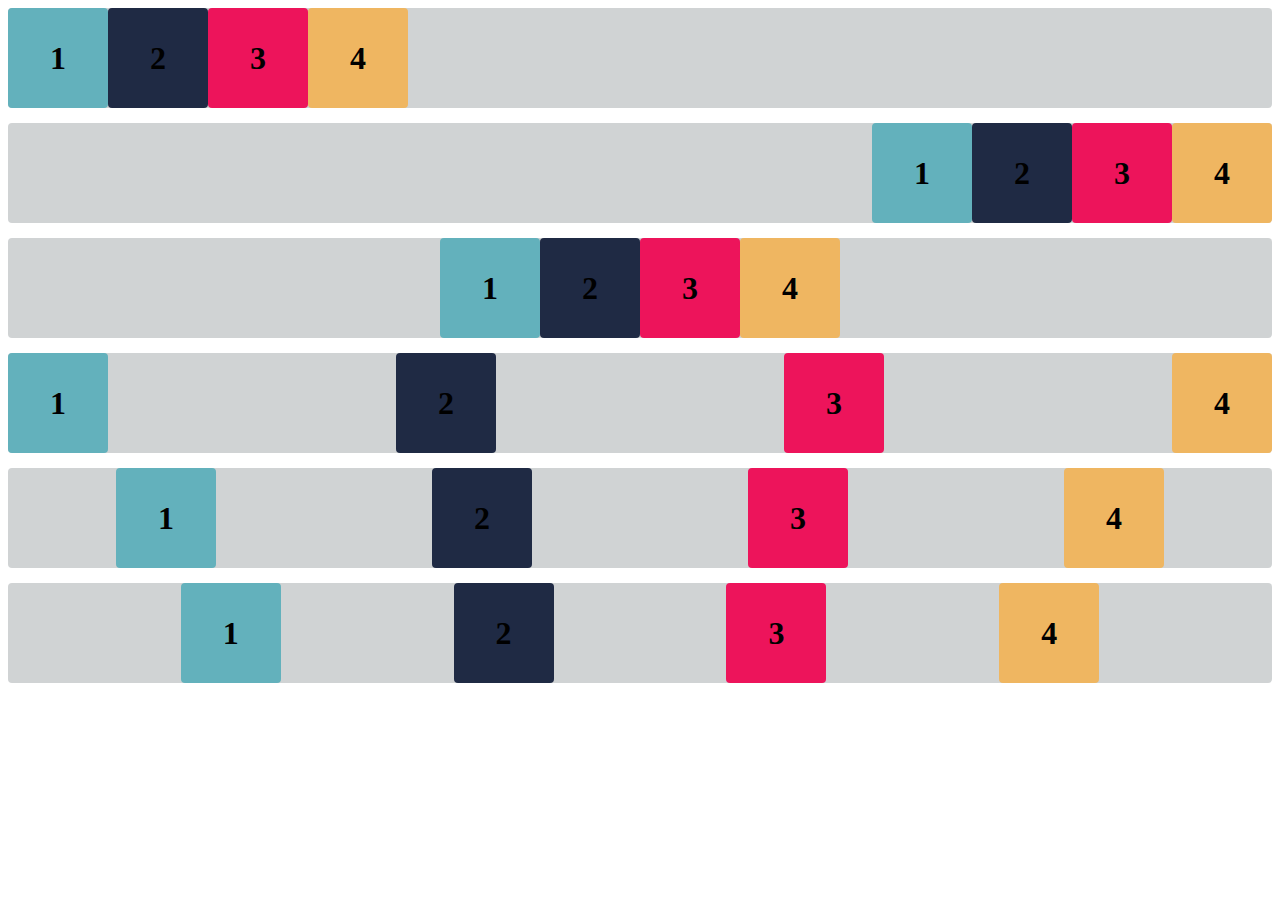
<file: index.html>
<!DOCTYPE html>
<html lang="en">

<head>
    <meta charset="UTF-8">
    <meta http-equiv="X-UA-Compatible" content="IE=edge">
    <meta name="viewport" content="width=device-width, initial-scale=1.0">
    <title>Flex-box</title>
    <link rel="stylesheet" href="estilo.css">
</head>

<body>

    <div class="base container1">
        <div class="flex-item box1"><h1>1</h1></div>
        <div class="flex-item box2"><h1>2</h1></div>
        <div class="flex-item box3"><h1>3</h1></div>
        <div class="flex-item box4"><h1>4</h1></div>
    </div>
    <div class="base container2">
        <div class="flex-item box1"><h1>1</h1></div>
        <div class="flex-item box2"><h1>2</h1></div>
        <div class="flex-item box3"><h1>3</h1></div>
        <div class="flex-item box4"><h1>4</h1></div>
    </div>
    <div class="base container3">
        <div class="flex-item box1"><h1>1</h1></div>
        <div class="flex-item box2"><h1>2</h1></div>
        <div class="flex-item box3"><h1>3</h1></div>
        <div class="flex-item box4"><h1>4</h1></div>
    </div>
    <div class="base container4">
        <div class="flex-item box1"><h1>1</h1></div>
        <div class="flex-item box2"><h1>2</h1></div>
        <div class="flex-item box3"><h1>3</h1></div>
        <div class="flex-item box4"><h1>4</h1></div>
    </div>
    <div class="base container5">
        <div class="flex-item box1"><h1>1</h1></div>
        <div class="flex-item box2"><h1>2</h1></div>
        <div class="flex-item box3"><h1>3</h1></div>
        <div class="flex-item box4"><h1>4</h1></div>
    </div>
    <div class="base container6">
        <div class="flex-item box1"><h1>1</h1></div>
        <div class="flex-item box2"><h1>2</h1></div>
        <div class="flex-item box3"><h1>3</h1></div>
        <div class="flex-item box4"><h1>4</h1></div>
    </div>

   
    

    <data value=""></data>
</body>

</html>
</file>
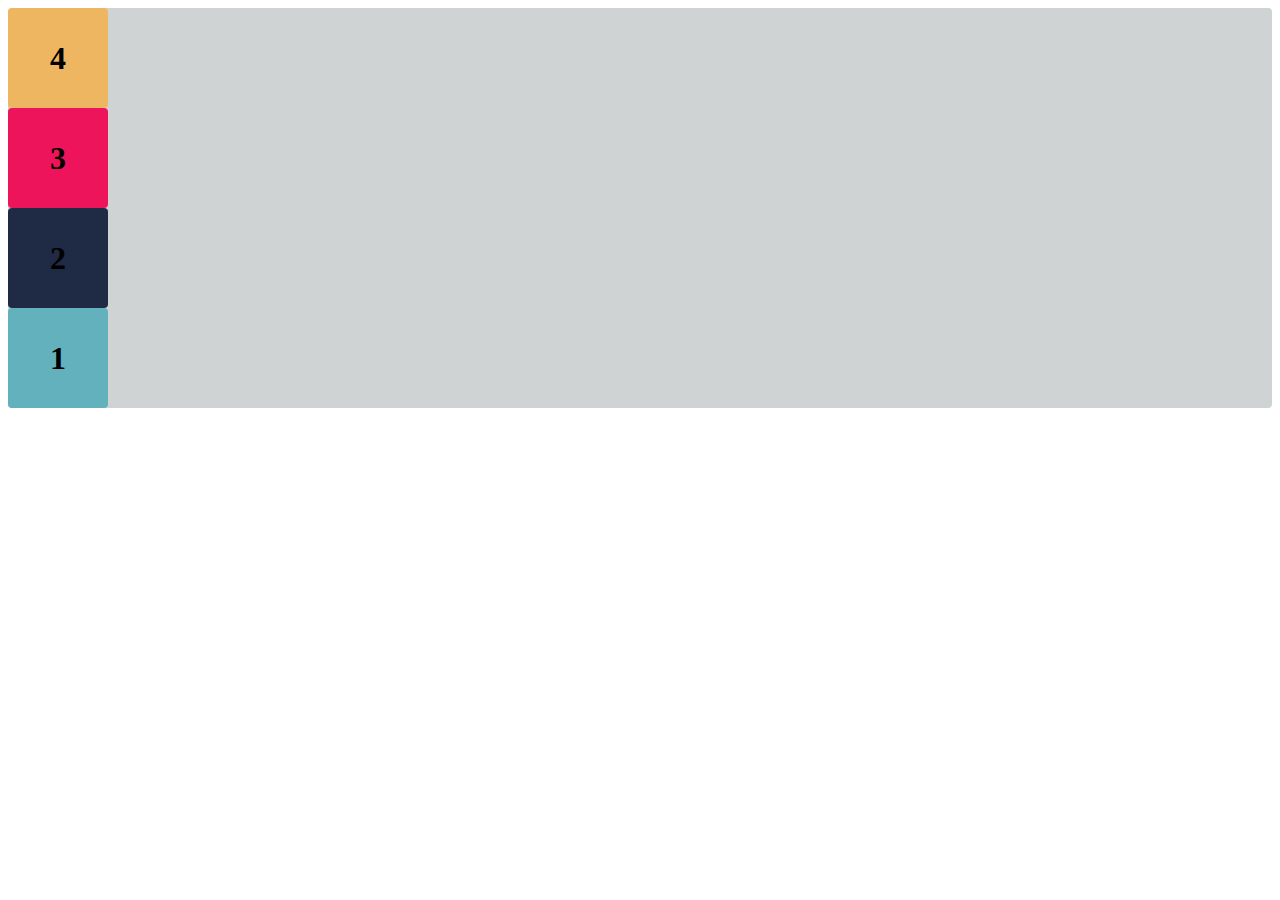
<file: container-exercicioB.html>
<!DOCTYPE html>
<html lang="en">
<head>
    <meta charset="UTF-8">
    <meta name="viewport" content="width=device-width, initial-scale=1.0">
    <title>Flex-Box - Exericio B</title>
    <link rel="stylesheet" href="container-exercicioB.css">
</head>
<body>
    
    <div class="base container1">
        <div class="flex-item box1"><h1>1</h1></div>
        <div class="flex-item box2"><h1>2</h1></div>
        <div class="flex-item box3"><h1>3</h1></div>
        <div class="flex-item box4"><h1>4</h1></div>
    </div>
  
</body>
</html>
</file>
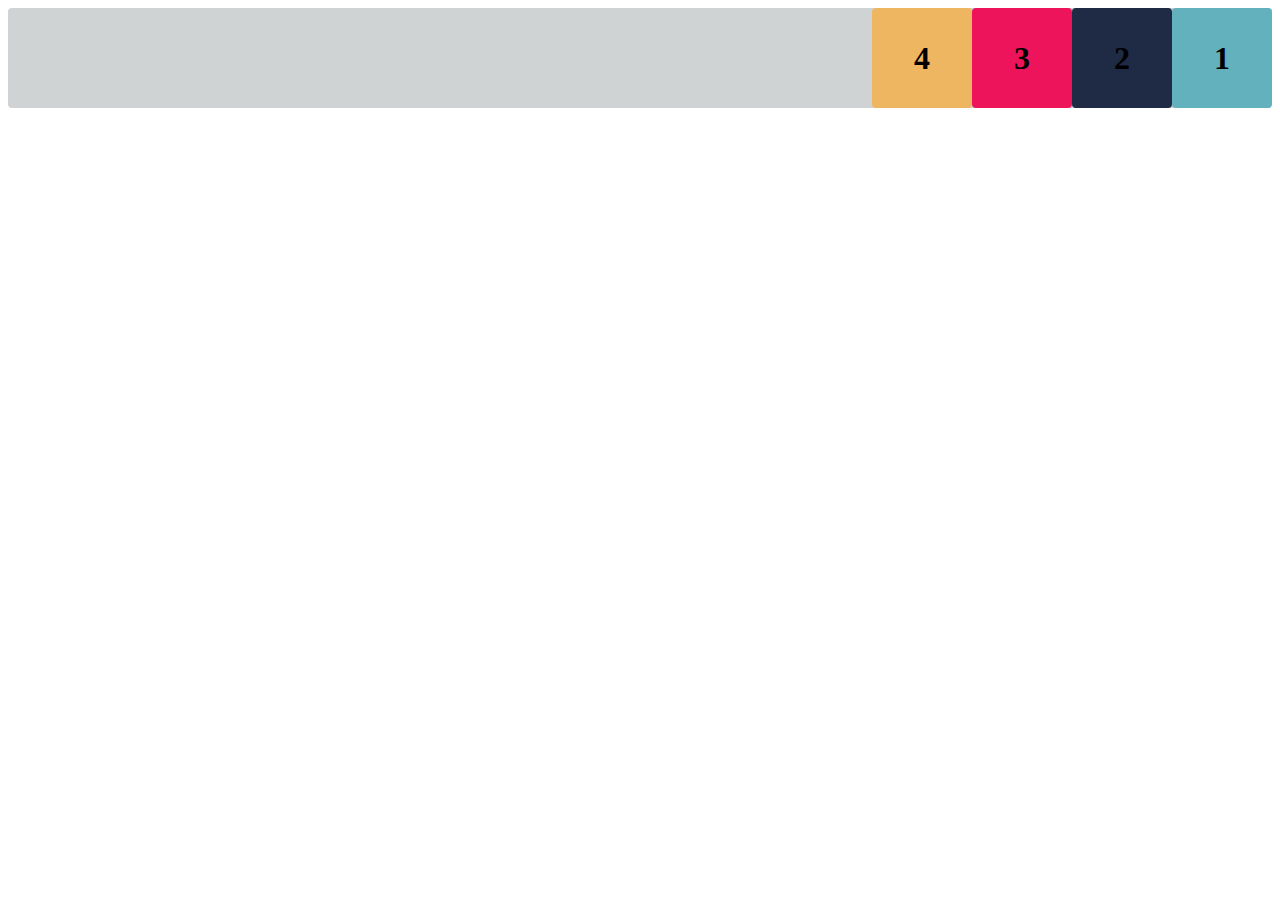
<file: desafio.html>
<!DOCTYPE html>
<html lang="en">
<head>
    <meta charset="UTF-8">
    <meta name="viewport" content="width=device-width, initial-scale=1.0">
    <title>Flex-Box - Desafio</title>
    <link rel="stylesheet" href="desafio.css">
</head>
<body>
    
    <div class="base container1">
        <div class="flex-item box1"><h1>1</h1></div>
        <div class="flex-item box2"><h1>2</h1></div>
        <div class="flex-item box3"><h1>3</h1></div>
        <div class="flex-item box4"><h1>4</h1></div>
    </div>
  
</body>
</html>
</file>
<file: estilo.css>
.flex-item {
    width: 100px;
    height: 100px;
    border-radius: 4px;
    display: flex;
    align-items: center;
}

.base {
    margin-bottom: 15px;
    background-color: #d0d3d4;
    border-radius: 4px;
}

.box1 {
    background-color: #63b1bc;
}

.box2 {
    background-color: #1f2a44;
}

.box3 {
    background-color: #ed145b;
}

.box4 {
    background-color: #efb661;
}

h1 {
    width: fit-content;
    margin: auto;
}

/* Insira o código abaixo */

.container1 {
    display: flex;
    justify-content: flex-start;

}

.container2 {
    display: flex;
    justify-content: flex-end;

}

.container3 {
    display: flex;
    justify-content: center;

}

.container4 {
    display: flex;
    justify-content: space-between;

}

.container5 {
    display: flex;
    justify-content: space-around;

}

.container6 {
    display: flex;
    justify-content: space-evenly;

}
</file>
<file: container-exercicioB.css>
.flex-item {
    width: 100px;
    height: 100px;
    border-radius: 4px;
    display: flex;
    align-items: center;
}

.base {
    margin-bottom: 15px;
    background-color: #d0d3d4;
    border-radius: 4px;
}

.box1 {
    background-color: #63b1bc;
}

.box2 {
    background-color: #1f2a44;
}

.box3 {
    background-color: #ed145b;
}

.box4 {
    background-color: #efb661;
}

h1 {
    width: fit-content;
    margin: auto;
}


.container1 {
    display: flex;
    flex-direction: column-reverse;
}
</file>
<file: desafio.css>
.flex-item {
    width: 100px;
    height: 100px;
    border-radius: 4px;
    display: flex;
    align-items: center;
}

.base {
    margin-bottom: 15px;
    background-color: #d0d3d4;
    border-radius: 4px;
}

.box1 {
    background-color: #63b1bc;
}

.box2 {
    background-color: #1f2a44;
}

.box3 {
    background-color: #ed145b;
}

.box4 {
    background-color: #efb661;
}

h1 {
    width: fit-content;
    margin: auto;
}


.container1 {
    display: flex;
    flex-direction: row-reverse;
}
</file>
